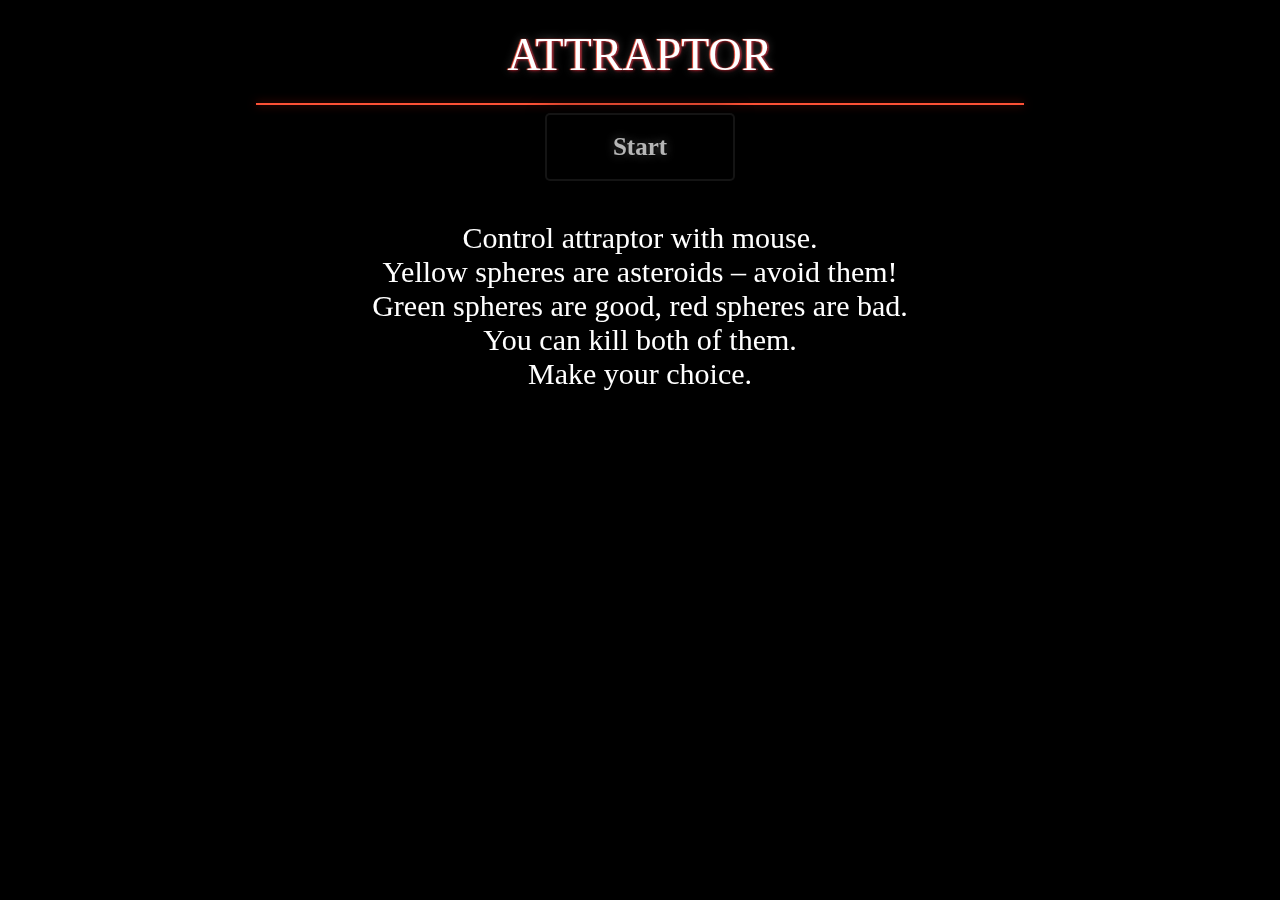
<file: index.html>
<!DOCTYPE html>
<html>
<head lang="en">
    <meta charset="UTF-8">
    <title>Attraptor is the answer, but what is the question?</title>

    <link rel="stylesheet" type="text/css" href="assets/css/app.css">
    <script src="assets/js/vendor/jquery-2.1.1.js"></script>
    <script src="assets/js/vendor/three.js"></script>
    <script src="assets/js/vendor/threex.fullscreen.js"></script>
    <script src="assets/js/vendor/threex.windowresize.js"></script>
    <script src="assets/js/app.js"></script>
    <script src="assets/js/init.js"></script>
    <script src="assets/js/music.js"></script>
    <script src="assets/js/world.js"></script>
    <script src="assets/js/render.js"></script>
    <script src="assets/js/interaction.js"></script>
    <script src="assets/js/attraptor.js"></script>
    <script src="assets/js/game.js"></script>
</head>
<body>
    <input type="file" id="files" name="files[]" multiple />
    <output id="list"></output>

    <div id="ui-indicators">
        <div class="ui-text" id="points-wrapper">Points: <span id="points">100</span></div>
        <div class="ui-text" id="karma-wrapper">Karma:   <span id="karma">100</span></div>
        <div class="ui-text" id="health-wrapper">Health: <span id="health">100</span></div>
    </div>


    <div id="content" class="ui-screen-wrapper">
        <div id="start-screen" class="ui-screen">
            <div id="title" class="title">Attraptor</div>
            <div class="separator"></div>
            <div id="ui-menu">
                <div id="start-btn" class="element hovered">Start</div>
                <div id="leaderboard-btn" class="element hovered">Leaderboard</div>
            </div>
            <div id="intro" class="intro">
                Control attraptor with mouse.<br>
                Yellow spheres are asteroids &ndash; avoid them! <br>
                Green spheres are good, red spheres are bad. <br>
                You can kill both of them. <br>
                Make your choice.
            </div>
         </div>

        <div id="end-screen" class="ui-screen">
            <div class="title">You died!</div>
            <div class="separator"></div>
            <div class="element">Score: <span id="scores"></span></div>
        </div>
    </div>
</body>
</html>
</file>
<file: assets/css/app.css>
body {
    background-color: #000000;
}

#ui-indicators {
    position: absolute;
    top: 20px;
    right: 10px;
    display: none;
}

#files {
    position: absolute;
    top: -200px;
}

#list {
    display: none;
}

#end-screen {
    display: none;
}

#leaderboard-btn {
    display: none;
}

.ui-text {
    color: white;
    font-size: 20px;
}

.separator {
    height: 2px;
    box-shadow: inset 0px 0px 8px rgba(255, 80, 53, 0.70),0 0 8px rgba(255, 32, 19, 0.50),0 0 40px -15px rgba(253, 84, 57, 0.50);
    background-color: #fd5439;
}

.title {
    text-align: center;
    text-shadow: 1px 1px 3px rgba(255, 17, 48, 0.50),0 0 10px rgba(255, 255, 255, 0.3),2px 0 1px #521b1d,-1px 0 1px #fd5439;
    font-size: 46px;
    padding-top: 20px;
    padding-bottom: 22px;
    text-transform: uppercase;
    color: white;
}

.intro {
    text-align: center;
    font-size: 30px;
    padding-top: 20px;
    color: white;
}

.element {
    margin: 8px auto 20px auto;
    box-shadow: 0 0 20px -2px rgba(0, 0, 0, 1);
    text-shadow: 1px 1px 3px rgba(0, 0, 0, 0.9),0 0 10px rgba(255, 255, 255, 0.3);
    font-size: 25px;
    font-weight: bold;
    text-align: center;
    padding: 18px;
    border: 2px solid rgba(200,200,200,0.1);
    background-color: rgba(0,0,0,0.4);
    border-radius: 5px;
    width: 150px;
    color: rgba(255, 255, 255, 0.7);
}

.element.hovered {
    cursor: pointer;
}

.element.hovered:hover{
    color: #FFF;
    text-shadow:0 0 5px rgba(255, 255, 255, 0.6);
    border: 2px solid rgba(255, 85, 57, 0.80);
    box-shadow:inset 0px 0px 8px rgba(255, 13, 0, 0.70),0 0 8px rgba(255, 0, 63, 0.50),0 0 40px -15px rgba(255, 65, 0, 0.50);
    -webkit-transition: all 300ms linear;
    -moz-transition: all 300ms linear;
    -o-transition: all 300ms linear;
    -ms-transition: all 300ms linear;
    transition: all 300ms linear;
}

.ui-screen {
    max-width: 768px;
    margin: 0 auto;
}

.ui-screen-holder {
    width: 100%;
}
</file>
